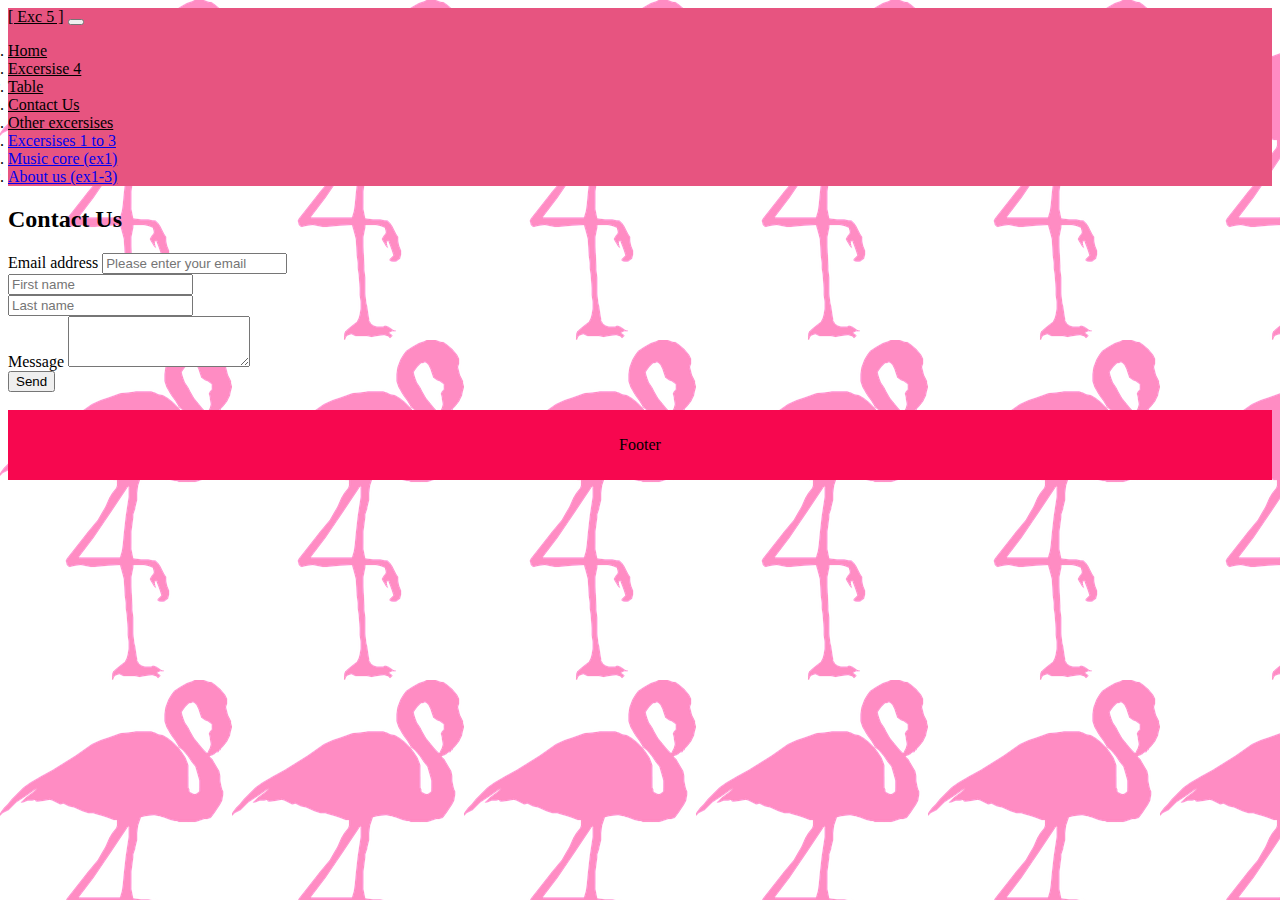
<file: contactus.html>
<!DOCTYPE html>
<html lang="en">
<head>
    <meta charset="UTF-8">
    <meta name="viewport" content="width=device-width, initial-scale=1.0">
    <title>Document</title>
    <link href="css/style5.css" rel="stylesheet">
    <link href="https://cdn.jsdelivr.net/npm/bootstrap@5.0.0-beta1/dist/css/bootstrap.min.css" rel="stylesheet" integrity="sha384-giJF6kkoqNQ00vy+HMDP7azOuL0xtbfIcaT9wjKHr8RbDVddVHyTfAAsrekwKmP1" crossorigin="anonymous">
</head>
<body>
    <!-- NAVt -->
    <nav class="navbar navbar-expand-lg" style="background-color: #E75480;" >
        <div class="container-fluid" >
          <a class="navbar-brand" href="#"> [ Exc 5 ]</a>
          <button class="navbar-toggler" type="button" data-bs-toggle="collapse" data-bs-target="#navbarNavDropdown" aria-controls="navbarNavDropdown" aria-expanded="false" aria-label="Toggle navigation">
            <span class="navbar-toggler-icon"></span>
          </button>
          <div class="collapse navbar-collapse" id="navbarNavDropdown">
            <ul class="navbar-nav" >
              <li class="nav-item">
                <a class="nav-link active" aria-current="page" href="https://linda370.github.io/celia_kujamakiwww21/exercise5.html">Home</a>
              </li>
              <li class="nav-item">
                <a class="nav-link" href="https://linda370.github.io/celia_kujamakiwww21/exercise4.html">Excersise 4 </a>
              </li>
              <li class="nav-item"  >
                <a class="nav-link" href="https://linda370.github.io/celia_kujamakiwww21/table.html">Table</a>
              </li>
              <li class="nav-item"  >
                <a class="nav-link" href="https://linda370.github.io/celia_kujamakiwww21/contactus.html">Contact Us</a>
              </li>
             
              <li class="nav-item dropdown">
                <a class="nav-link dropdown-toggle" href="#" id="navbarDropdownMenuLink" role="button" data-bs-toggle="dropdown" aria-expanded="false">
                  Other excersises
                </a>
                <ul class="dropdown-menu" aria-labelledby="navbarDropdownMenuLink">
                  <li><a class="dropdown-item" href="https://linda370.github.io/celia_kujamakiwww21/">Excersises 1 to 3</a></li>
                  <li><a class="dropdown-item" href="https://linda370.github.io/celia_kujamakiwww21/prog">Music core (ex1) </a></li>
                  <li><a class="dropdown-item" href="https://linda370.github.io/celia_kujamakiwww21/aboutus.html">About us (ex1-3)</a></li>
                </ul>
              </li>
            </ul>
          </div>
        </div>
      </nav>

    <h2> Contact Us </h2>
    <form>
        <div class="form-group">
          <label for="exampleFormControlInput1">Email address</label>
          <input type="email" class="form-control" id="exampleFormControlInput1" placeholder="Please enter your email">
        </div>
            <div class="row">
              <div class="col">
                <input type="text" class="form-control" placeholder="First name">
              </div>
              <div class="col">
                <input type="text" class="form-control" placeholder="Last name">
              </div>
            </div>
        <div class="form-group">
          <label for="exampleFormControlTextarea1">Message</label>
          <textarea class="form-control" id="exampleFormControlTextarea1" rows="3"></textarea>
        </div>
        <button class="btn btn-primary" type="submit">Send</button>
      </form>
<br>

      <footer>
        <p>Footer</p>
      </footer>
    <script src="https://cdn.jsdelivr.net/npm/bootstrap@5.0.0-beta1/dist/js/bootstrap.bundle.min.js" integrity="sha384-ygbV9kiqUc6oa4msXn9868pTtWMgiQaeYH7/t7LECLbyPA2x65Kgf80OJFdroafW" crossorigin="anonymous"></script>
</body>
</html>
</file>
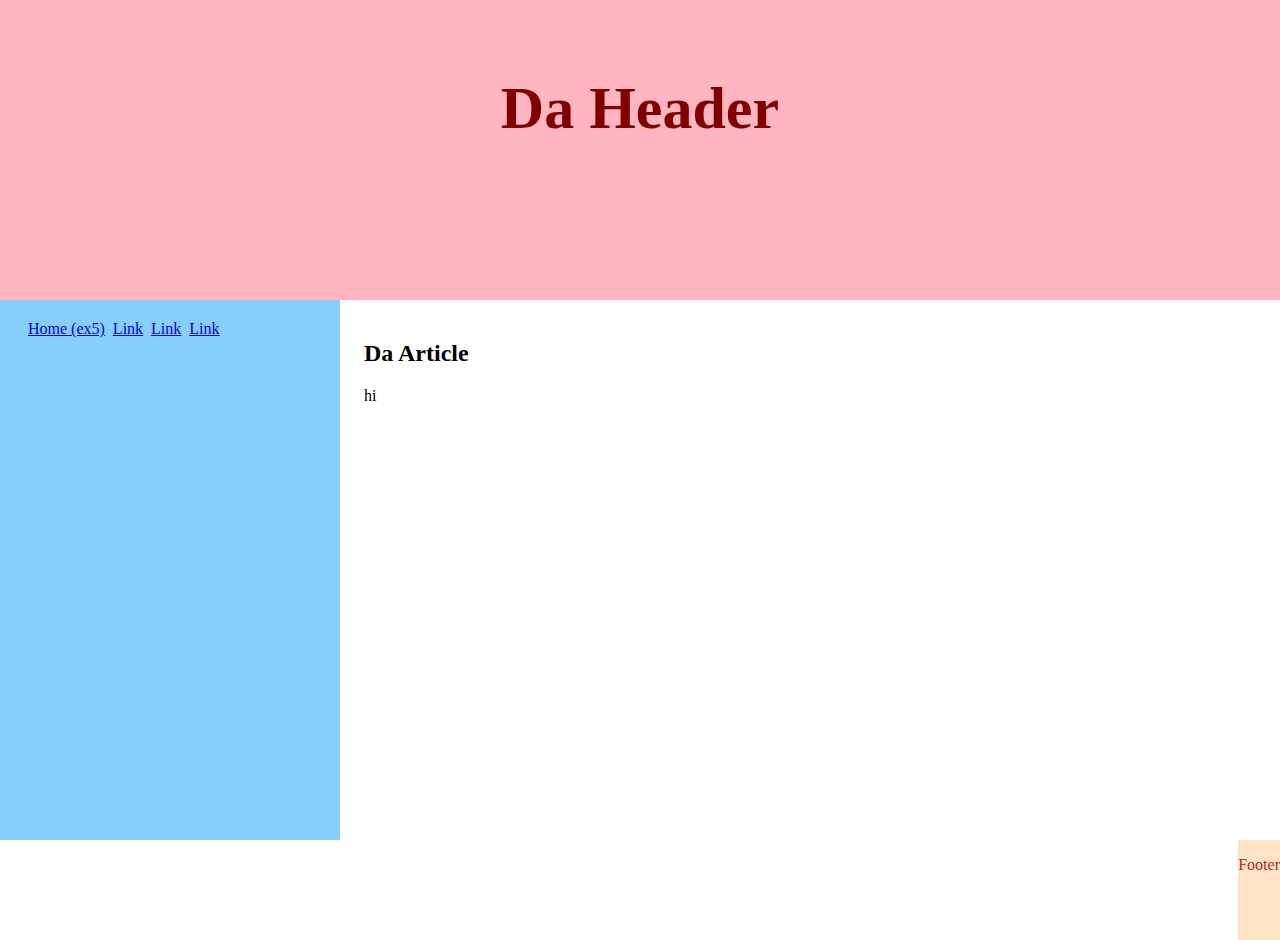
<file: exercise4.html>
<!DOCTYPE html>
<html lang="en">
<head>
    <meta charset="UTF-8">
    <meta name="viewport" content="width=device-width, initial-scale=1.0">
    <metan name="keywords" content="HTML, HTML excersise" >
        <meta name="description" content=" html excersise for school">
        <meta name="author" content="Celia K">
    <title>(4)HTML layout</title>
    <link rel='stylesheet' type='text/css' media='screen' href='css/style4.css'>
</head>
<body>
<div class="wrapper">
    <header> 
        <br>
<h1> Da Header  </h1>
</header>

<div class="hai">
    <nav>
        <ul>
            <li><a>  &nbsp; <a href ="https://linda370.github.io/celia_kujamakiwww21/exercise5.html" > Home (ex5)</a> </li>
            <li><a>  &nbsp; <a href ="https://www.youtube.com/watch?v=jOgVW9tue04" target="_blank"> Link </a> </li>
            <li><a>  &nbsp; <a href ="https://www.youtube.com/watch?v=jOgVW9tue04" target="_blank"> Link </a> </li>
            <li><a>  &nbsp; <a href ="https://www.youtube.com/watch?v=jOgVW9tue04" target="_blank"> Link </a> </li>
        </ul>
      </nav>
    </div> 
    
    
      <div class="fmal">    
        <content style = "flex-grow: 6;"> 
            <article> 
            <h2> Da Article </h2>
            <p>  hi </p>
         </article>
    </content>
</div>  


<footer>
    <p>Footer</p>
  </footer>

</body>
</html>
</file>
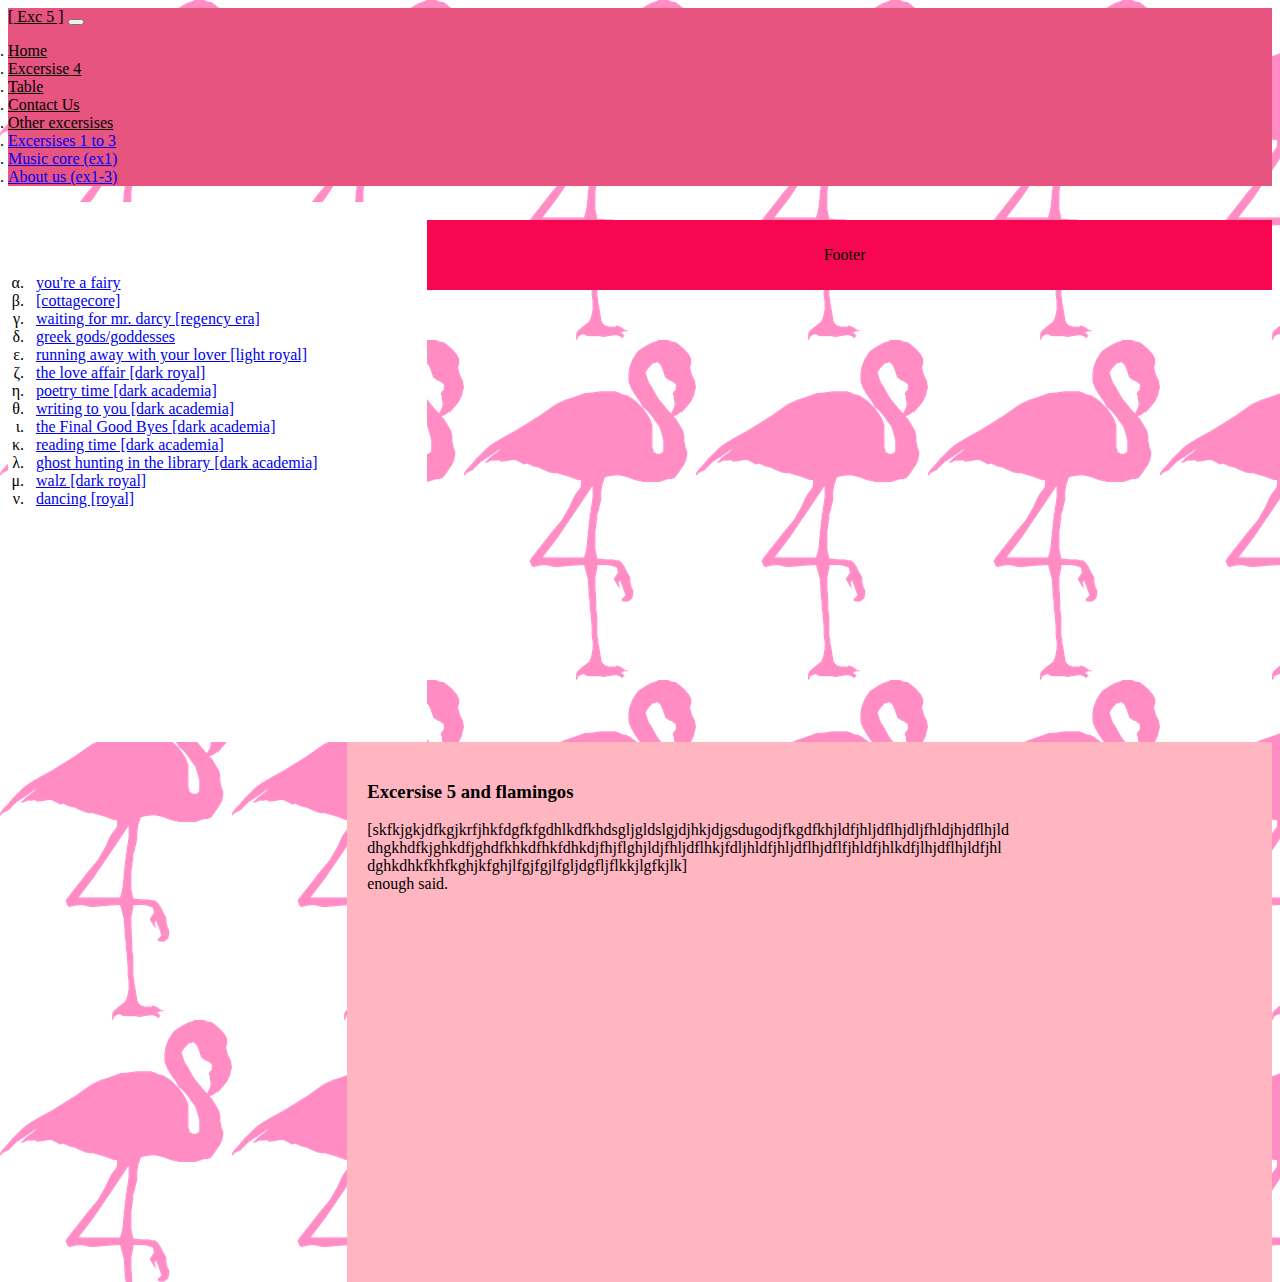
<file: exercise5.html>
<!DOCTYPE html>
<html lang="en">
<head>
    <meta charset="UTF-8">
    <meta name="viewport" content="width=device-width, initial-scale=1.0">
    <meta name="description" content=" html excersise for school">
    <meta name="author" content="Celia K">
    <title>(5) Bootstrap</title>
    <link href="css/style5.css" rel="stylesheet">
    <link href="https://cdn.jsdelivr.net/npm/bootstrap@5.0.0-beta1/dist/css/bootstrap.min.css" rel="stylesheet" integrity="sha384-giJF6kkoqNQ00vy+HMDP7azOuL0xtbfIcaT9wjKHr8RbDVddVHyTfAAsrekwKmP1" crossorigin="anonymous">
</head>
<body>
    <header> 
    </header>
  <!-- NAVt -->
    <nav class="navbar navbar-expand-lg" style="background-color: #E75480;" >
        <div class="container-fluid" >
        <!-- <a class="navbar-brand2" href="https://www.youtube.com/watch?v=DLzxrzFCyOs" target="_blank">  <img alt="Qries" src="img/Flam2.png"
            width="150" height="70"> </a>--> 
          <a class="navbar-brand" href="https://www.youtube.com/watch?v=DLzxrzFCyOs" target="_blank"> [ Exc 5 ]</a>
          <button class="navbar-toggler" type="button" data-bs-toggle="collapse" data-bs-target="#navbarNavDropdown" aria-controls="navbarNavDropdown" aria-expanded="false" aria-label="Toggle navigation">
            <span class="navbar-toggler-icon"></span>
          </button>
          <div class="collapse navbar-collapse" id="navbarNavDropdown">
            <ul class="navbar-nav" >
              <li class="nav-item">
                <a class="nav-link active" aria-current="page" href="https://linda370.github.io/celia_kujamakiwww21/exercise5.html">Home</a>
              </li>
              <li class="nav-item">
                <a class="nav-link" href="https://linda370.github.io/celia_kujamakiwww21/exercise4.html">Excersise 4 </a>
              </li>
              <li class="nav-item"  >
                <a class="nav-link" href="https://linda370.github.io/celia_kujamakiwww21/table.html">Table</a>
              </li>
              <li class="nav-item"  >
                <a class="nav-link" href="https://linda370.github.io/celia_kujamakiwww21/contactus.html">Contact Us</a>
              </li>
             
              <li class="nav-item dropdown">
                <a class="nav-link dropdown-toggle" href="#" id="navbarDropdownMenuLink" role="button" data-bs-toggle="dropdown" aria-expanded="false">
                  Other excersises
                </a>
                <ul class="dropdown-menu" aria-labelledby="navbarDropdownMenuLink">
                  <li><a class="dropdown-item" href="https://linda370.github.io/celia_kujamakiwww21/">Excersises 1 to 3</a></li>
                  <li><a class="dropdown-item" href="https://linda370.github.io/celia_kujamakiwww21/prog">Music core (ex1) </a></li>
                  <li><a class="dropdown-item" href="https://linda370.github.io/celia_kujamakiwww21/aboutus.html">About us (ex1-3)</a></li>
                </ul>
              </li>
            </ul>
          </div>
        </div>
    </nav>

      <section>
<nav class="notahhai"> 
<ul>
    <br>
    <br>
<li> <a> &nbsp;  <a href ="https://www.youtube.com/watch?v=RYItkivEkb8" target="_blank"> you're a fairy </a>  </li>
<li>  <a> &nbsp;  <a href ="https://www.youtube.com/watch?v=nhEoqAIozRM" target="_blank"> [cottagecore] </a> </li>
<li>  <a> &nbsp;  <a href ="https://www.youtube.com/watch?v=DeanegNeKmw" target="_blank"> waiting for mr. darcy [regency era] </a> </li>
<li>  <a> &nbsp;  <a href ="https://www.youtube.com/watch?v=7_j_L6YApOM" target="_blank"> greek gods/goddesses </a></li>
<li><a> &nbsp;  <a href ="https://www.youtube.com/watch?v=Z-gtLiUEL3M" target="_blank"> running away with your lover [light royal] </a> </li>
<li>    <a> &nbsp;  <a href ="https://www.youtube.com/watch?v=UVwyzibvVMc" target="_blank"> the love affair  [dark royal] </a>  </li>
<li> 
    <a> &nbsp;  <a href ="https://www.youtube.com/watch?v=NbuI7p9cgLU" target="_blank"> poetry time [dark academia] </a> </li>
<li>  <a> &nbsp;  <a href ="https://www.youtube.com/watch?v=GQMNer3PwUc" target="_blank"> writing to you [dark academia] </a> </li>
<li> <a> &nbsp;  <a href ="https://www.youtube.com/watch?v=mfI2bthwDSk" target="_blank"> the Final Good Byes [dark academia] </a>  </li>
<li>     
    <a> &nbsp;  <a href ="https://www.youtube.com/watch?v=Ie5koh4qvJc" target="_blank"> reading time [dark academia] </a> </li>
<li>  <a> &nbsp;  <a href ="https://www.youtube.com/watch?v=ANTou14a7g0" target="_blank"> ghost hunting in the library [dark academia] </a>  </li>
<li>   
    <a> &nbsp;  <a href ="https://www.youtube.com/watch?v=nERAzGrdadU" target="_blank"> walz [dark royal] </a> </li>
<li>    <a> &nbsp;  <a href ="https://www.youtube.com/watch?v=KiDLXSVyJDY" target="_blank"> dancing [royal] </a> </li>
</ul>
</nav>
<div class="inters"> 
<h3>  Excersise 5 and flamingos  </h3>
<p> [skfkjgkjdfkgjkrfjhkfdgfkfgdhlkdfkhdsgljgldslgjdjhkjdjgsdugodjfkgdfkhjldfjhljdflhjdljfhldjhjdflhjld <br>
    dhgkhdfkjghkdfjghdfkhkdfhkfdhkdjfhjflghjldjfhljdflhkjfdljhldfjhljdflhjdflfjhldfjhlkdfjlhjdflhjldfjhl <br>
    dghkdhkfkhfkghjkfghjlfgjfgjlfgljdgfljflkkjlgfkjlk] <br>
     enough said.  </p>
</div>
</section>
<br>
      <footer>
        <p>Footer</p>
      </footer>
      <script src="https://cdn.jsdelivr.net/npm/bootstrap@5.0.0-beta1/dist/js/bootstrap.bundle.min.js" integrity="sha384-ygbV9kiqUc6oa4msXn9868pTtWMgiQaeYH7/t7LECLbyPA2x65Kgf80OJFdroafW" crossorigin="anonymous"></script>
</body>
</html>
</file>
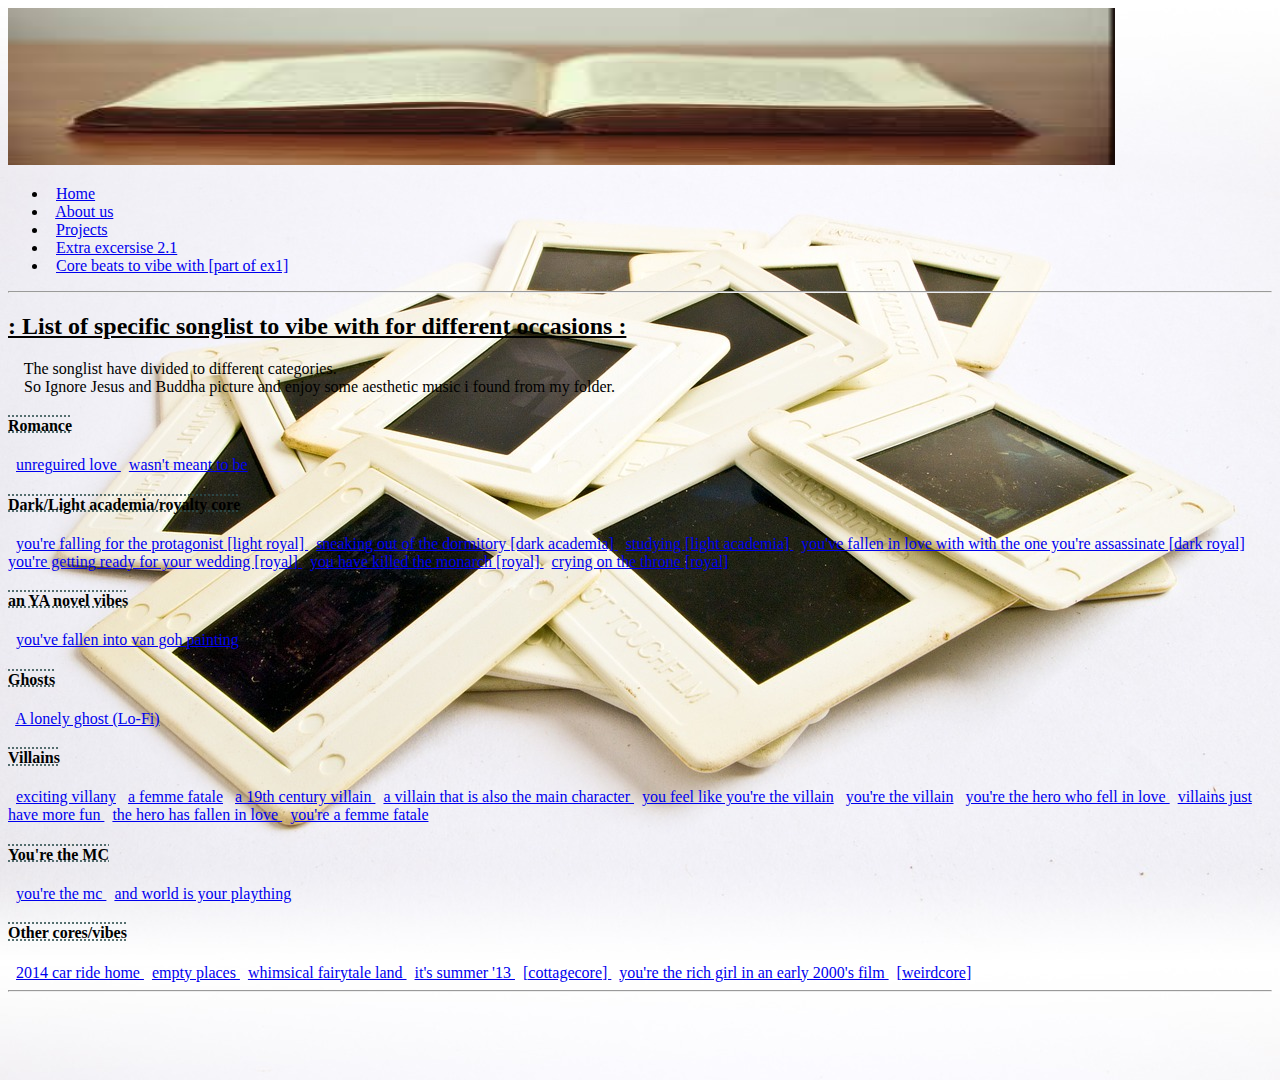
<file: prog.html>
<!DOCTYPE html>
<html lang="en">
<head>
    <meta charset="UTF-8">
    <meta name="viewport" content="width=device-width, initial-scale=1.0">
    <title>Document</title>
    <style> 
    body{
        background-image: url("../img/DARK2.jpg");
    }
    h4 {
        text-decoration: underline overline dotted darkslategray;
    }
    a:hover {  background-color: lightgoldenrodyellow;
}</style>
</head>
<body>
    <img src="img/Jeesus&Buddha2021(2).jpg" alt=" just a ex pic" width="1107" height="157" >
    <ul>
        <li><a> &nbsp;  <a href ="https://linda370.github.io/celia_kujamakiwww21/index.htm"> Home</a></li>
        <li><a> &nbsp;  <a href ="https://linda370.github.io/celia_kujamakiwww21/aboutus.html"> About us</a></li>
        <li><a> &nbsp;  <a href ="https://linda370.github.io/celia_kujamakiwww21/projects.html"> Projects</a></li>
        <li><a> &nbsp;  <a href ="https://linda370.github.io/celia_kujamakiwww21/weird.html"> Extra excersise 2.1 </a></li>
        <li><a> &nbsp;  <a href ="https://linda370.github.io/celia_kujamakiwww21/prog"> Core beats to vibe with [part of ex1] </a></li>
      </ul>
    <hr>
    <h2> <u> <b>: List of specific songlist to vibe with for different occasions : </b> </u> </h2>
    <p> &nbsp; &nbsp; The songlist have divided to different categories. <br> &nbsp; &nbsp; So Ignore Jesus and Buddha picture and enjoy some aesthetic music i found from my folder. </p>
   
    <h4> Romance </h4>
    <a> &nbsp;  <a href ="https://www.youtube.com/watch?v=FpTPdfTIppA" target="_blank"> unreguired love </a>
    <a> &nbsp;  <a href ="https://www.youtube.com/watch?v=XI0Bapkw1Ds" target="_blank"> wasn't meant to be </a>

    <h4> Dark/Light academia/royalty core </h4>
    <a> &nbsp;  <a href ="https://www.youtube.com/watch?v=Hmwc839ucpI" target="_blank"> you're falling for the protagonist [light royal] </a>
    <a> &nbsp;  <a href ="https://www.youtube.com/watch?v=dd8y4JAtudk" target="_blank"> sneaking out of the dormitory [dark academia] </a> 
    <a> &nbsp;  <a href ="https://www.youtube.com/watch?v=XYynzekp3nE" target="_blank"> studying [light academia] </a> 
    <a> &nbsp;  <a href ="https://www.youtube.com/watch?v=y4agSdIIgLI" target="_blank"> you've fallen in love with  with the one you're assassinate [dark royal]</a>
    <a> &nbsp;  <a href ="https://www.youtube.com/watch?v=exOY6c17XnE" target="_blank"> you're getting ready for your wedding [royal] </a> 
    <a> &nbsp;  <a href ="https://www.youtube.com/watch?v=hYZ3jR-2Fio" target="_blank"> you have killed the monarch [royal] </a>  
    <a> &nbsp;  <a href ="https://www.youtube.com/watch?v=Mrtz2jcmJ-c" target="_blank"> crying on the throne [royal] </a>  
   
    <br>
    <h4> an YA novel vibes </h4>
    <a> &nbsp;  <a href ="https://www.youtube.com/watch?v=-i71uAxG-bU" target="_blank"> you've fallen into van goh painting </a>

    <h4> Ghosts </h4>
    <a> &nbsp;  <a href ="https://www.youtube.com/watch?v=2GjPQfdQfMY" target="_blank"> A lonely ghost (Lo-Fi) </a> 
    
    <h4> Villains </h4>
    <a> &nbsp;  <a href ="youtube.com/watch?v=zjyizoG7qgY" target="_blank"> exciting villany</a>
    <a> &nbsp;  <a href ="https://www.youtube.com/watch?v=Ss4v-9XoDiQ" target="_blank"> a femme fatale</a>
    <a> &nbsp;  <a href ="https://www.youtube.com/watch?v=uMCSdgkdOJc" target="_blank"> a 19th century villain </a>
    <a> &nbsp;  <a href ="https://www.youtube.com/watch?v=XaUeIuhquP8" target="_blank">  a villain that is also the main character </a>
    <a> &nbsp;  <a href ="https://www.youtube.com/watch?v=oupEFDaHeJo" target="_blank"> you feel like you're the villain</a>
    <a> &nbsp;  <a href ="https://www.youtube.com/watch?v=YrhPi0-54a8" target="_blank"> you're the villain</a>
    <a> &nbsp;  <a href ="https://www.youtube.com/watch?v=j_Ei1LbBNPM" target="_blank"> you're the hero who fell in love  </a>
    <a> &nbsp;  <a href ="https://www.youtube.com/watch?v=b_scnEGK5bI" target="_blank"> villains just have more fun </a>
    <a> &nbsp;  <a href ="https://www.youtube.com/watch?v=b9NJOHy4QXc" target="_blank">the hero has fallen in love  </a>
    <a> &nbsp;  <a href ="https://www.youtube.com/watch?v=nVv10YxP0AU" target="_blank">you're a femme fatale  </a>

    <h4> You're the MC </h4>
    <a> &nbsp;  <a href ="https://www.youtube.com/watch?v=MSCyADD8cuM" target="_blank"> you're the mc </a>
    <a> &nbsp;  <a href ="https://www.youtube.com/watch?v=3D9hr55kzhI" target="_blank"> and world is your plaything </a>
    
    
    <h4> Other cores/vibes </h4>

    <a> &nbsp;  <a href ="https://www.youtube.com/watch?v=jOgVW9tue04" target="_blank"> 2014 car ride home </a>
    <a> &nbsp;  <a href ="https://www.youtube.com/watch?v=_QPWEjY_iLw" target="_blank"> empty places </a> 
    <a> &nbsp;  <a href ="https://www.youtube.com/watch?v=lM_ZtUw57HI" target="_blank"> whimsical fairytale land </a>
    <a> &nbsp;  <a href ="https://www.youtube.com/watch?v=MWe40nEspDM" target="_blank"> it's summer '13 </a>
    <a> &nbsp;  <a href ="https://www.youtube.com/watch?v=FZ9RvEaYchY" target="_blank"> [cottagecore] </a>
    <a> &nbsp;  <a href ="https://www.youtube.com/watch?v=XOGAj2ksmcU" target="_blank"> you're the rich girl in an early 2000's film </a>
    <a> &nbsp;  <a href ="https://www.youtube.com/watch?v=12cqkbCz9do" target="_blank"> [weirdcore] </a>

    
    <hr>
    <br>
    <br>
    <br>
    <br>
</body>
</html>
</file>
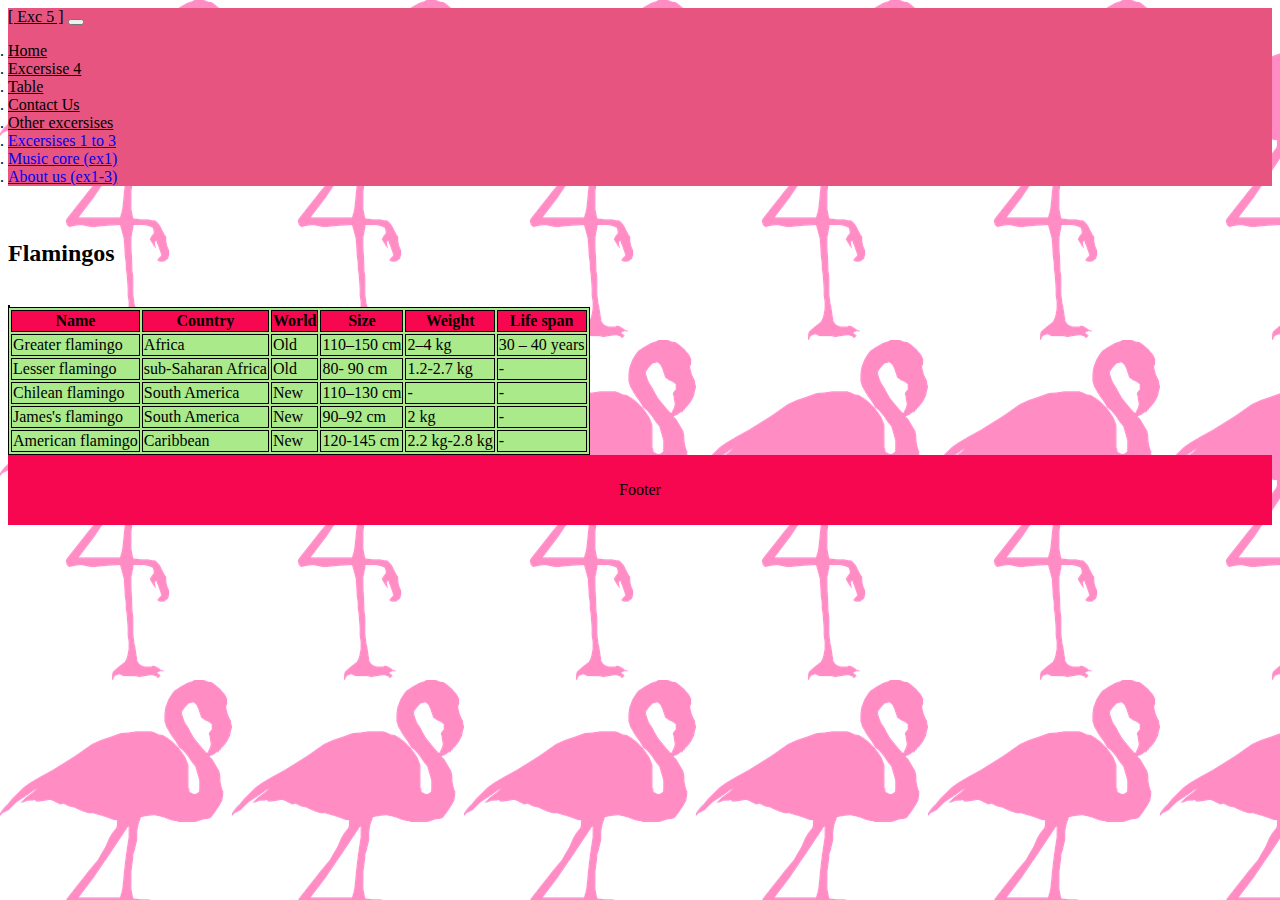
<file: table.html>
<!DOCTYPE html>
<html lang="en">
<head>
    <meta charset="UTF-8">
    <meta name="viewport" content="width=device-width, initial-scale=1.0">
    <title>Document</title>
    <link href="css/style5.css" rel="stylesheet" type='text/css' media='screen' >
    
    <link href="https://cdn.jsdelivr.net/npm/bootstrap@5.0.0-beta1/dist/css/bootstrap.min.css" rel="stylesheet" integrity="sha384-giJF6kkoqNQ00vy+HMDP7azOuL0xtbfIcaT9wjKHr8RbDVddVHyTfAAsrekwKmP1" crossorigin="anonymous">
</head>
<body>
    <nav class="navbar navbar-expand-lg" style="background-color: #E75480;" >
        <div class="container-fluid" >
          <a class="navbar-brand" href="#"> [ Exc 5 ]</a>
          <button class="navbar-toggler" type="button" data-bs-toggle="collapse" data-bs-target="#navbarNavDropdown" aria-controls="navbarNavDropdown" aria-expanded="false" aria-label="Toggle navigation">
            <span class="navbar-toggler-icon"></span>
          </button>
          <div class="collapse navbar-collapse" id="navbarNavDropdown">
            <ul class="navbar-nav" >
              <li class="nav-item">
                <a class="nav-link active" aria-current="page" href="https://linda370.github.io/celia_kujamakiwww21/exercise5.html">Home</a>
              </li>
              <li class="nav-item">
                <a class="nav-link" href="https://linda370.github.io/celia_kujamakiwww21/exercise4.html">Excersise 4 </a>
              </li>
              <li class="nav-item"  >
                <a class="nav-link" href="https://linda370.github.io/celia_kujamakiwww21/table.html">Table</a>
              </li>
              <li class="nav-item"  >
                <a class="nav-link" href= "https://linda370.github.io/celia_kujamakiwww21/contactus.html">Contact Us</a>
              </li>
             
              <li class="nav-item dropdown">
                <a class="nav-link dropdown-toggle" href="#" id="navbarDropdownMenuLink" role="button" data-bs-toggle="dropdown" aria-expanded="false">
                  Other excersises
                </a>
                <ul class="dropdown-menu" aria-labelledby="navbarDropdownMenuLink">
                  <li><a class="dropdown-item" href="https://linda370.github.io/celia_kujamakiwww21/">Excersises 1 to 3</a></li>
                  <li><a class="dropdown-item" href="https://linda370.github.io/celia_kujamakiwww21/prog">Music core (ex1) </a></li>
                  <li><a class="dropdown-item" href="https://linda370.github.io/celia_kujamakiwww21/aboutus.html">About us (ex1-3)</a></li>
                </ul>
              </li>
            </ul>
          </div>
        </div>
      </nav>
<div class="Fams">
<table> 
    <br>
    <h2> Flamingos  </h2>
    <br>
</table>

<table>     
<colgroup span="4">
</colgroup>

<tr>
    <th> Name </th>
    <th> Country </th>
    <th> World </th>
    <th> Size</th>
    <th> Weight </th>
    <th> Life span </th>
   
</tr>

<tr> 
    <td>Greater flamingo</td>
    <td>Africa</td>
    <td>Old</td>
    <td>110–150 cm</td>
    <td>2–4 kg</td>
    <td>30 – 40 years</td>
</tr>
<tr> 
    <td>Lesser flamingo</td>
    <td>sub-Saharan Africa</td>
    <td>Old</td>
    <td> 80- 90 cm</td>
    <td>1.2-2.7 kg</td>
    <td>-</td>
</tr>
<tr> 
    <td>Chilean flamingo</td>
    <td> South America</td>
    <td>New</td>
    <td>110–130 cm</td>
    <td>-</td>
    <td>-</td>
</tr>
<tr> 
    <td>James's flamingo</td>
    <td>South America</td>
    <td>New</td>
    <td>90–92 cm</td>
    <td>2 kg </td>
    <td>-</td>
</tr>

<tr> 
    <td>American flamingo</td>
    <td>Caribbean </td>
    <td>New</td>
    <td>120-145 cm</td>
    <td>2.2 kg-2.8 kg </td>
    <td>-</td>
</tr>
</table>
</div>

<footer>
    <p>Footer</p>
  </footer>
<script src="https://cdn.jsdelivr.net/npm/bootstrap@5.0.0-beta1/dist/js/bootstrap.bundle.min.js" integrity="sha384-ygbV9kiqUc6oa4msXn9868pTtWMgiQaeYH7/t7LECLbyPA2x65Kgf80OJFdroafW" crossorigin="anonymous"></script>
</body>
</html>
</file>
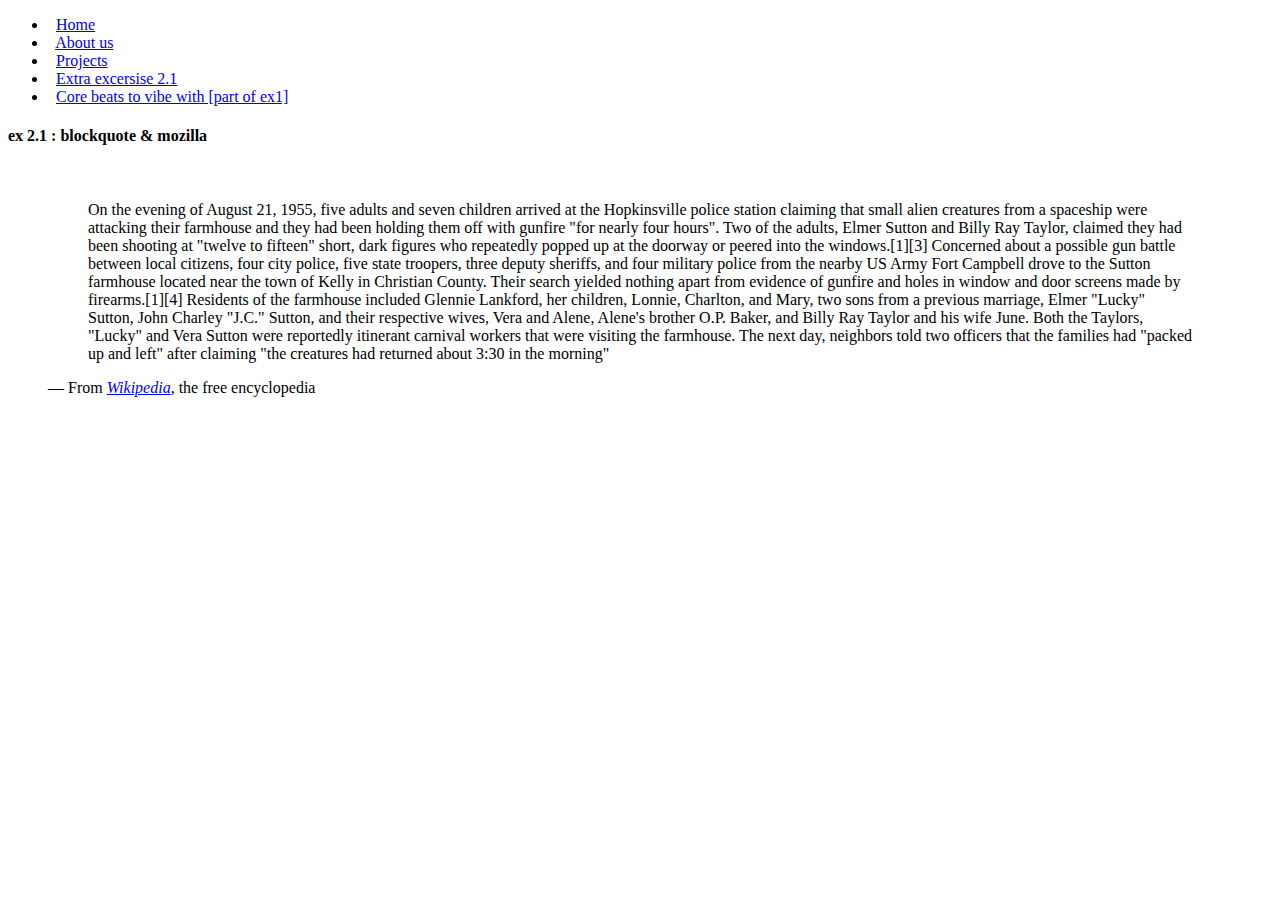
<file: weird.html>
<!DOCTYPE html>
<html lang="en">
<head>
    <meta charset="UTF-8">
    <meta name="viewport" content="width=device-width, initial-scale=1.0">
    <title>Document</title>
</head>
<ul>
    <li><a> &nbsp;  <a href ="https://linda370.github.io/celia_kujamakiwww21"> Home</a></li>
    <li><a> &nbsp;  <a href ="https://linda370.github.io/celia_kujamakiwww21/aboutus.html"> About us</a></li>
    <li><a> &nbsp;  <a href ="https://linda370.github.io/celia_kujamakiwww21/projects.html"> Projects</a></li>
    <li><a> &nbsp;  <a href ="https://linda370.github.io/celia_kujamakiwww21/weird.html"> Extra excersise 2.1 </a></li>
    <li><a> &nbsp;  <a href ="https://linda370.github.io/celia_kujamakiwww21/prog"> Core beats to vibe with [part of ex1] </a></li>
  </ul>
<body>
    <h4> ex 2.1 : blockquote & mozilla </h4>
    <br>
    <figure>
        <blockquote cite="https://en.wikipedia.org/wiki/Kelly%E2%80%93Hopkinsville_encounter"> 
<p>On the evening of August 21, 1955, five adults and seven children arrived at the Hopkinsville police station claiming that small alien creatures from a spaceship were attacking their farmhouse and they had been holding them off with gunfire "for nearly four hours". Two of the adults, Elmer Sutton and Billy Ray Taylor, claimed they had been shooting at "twelve to fifteen" short, dark figures who repeatedly popped up at the doorway or peered into the windows.[1][3]

    Concerned about a possible gun battle between local citizens, four city police, five state troopers, three deputy sheriffs, and four military police from the nearby US Army Fort Campbell drove to the Sutton farmhouse located near the town of Kelly in Christian County. Their search yielded nothing apart from evidence of gunfire and holes in window and door screens made by firearms.[1][4]
    
    Residents of the farmhouse included Glennie Lankford, her children, Lonnie, Charlton, and Mary, two sons from a previous marriage, Elmer "Lucky" Sutton, John Charley "J.C." Sutton, and their respective wives, Vera and Alene, Alene's brother O.P. Baker, and Billy Ray Taylor and his wife June. Both the Taylors, "Lucky" and Vera Sutton were reportedly itinerant carnival workers that were visiting the farmhouse. The next day, neighbors told two officers that the families had "packed up and left" after claiming "the creatures had returned about 3:30 in the morning"</p>
        </blockquote>
        <figcaption>— From <a><a href =" https://en.wikipedia.org/wiki/Kelly%E2%80%93Hopkinsville_encounter"> <cite>Wikipedia</cite></a>, the free encyclopedia </figcaption>
    </figure>



</body>
</html>
</file>
<file: css/style5.css>
.navbar-brand{
    color: black;
}
.nav-link{
    color: black;
}
table, tr, td{
    border: black 1px solid;
}
th{
    border: black 1px solid;
    background-color: #F7074F; 
}
h1{
    background-color: #FD89AC;
    color: #E75480;
    text-align: center;
    font-size: 10px;
    font-family: fantasy;
}
body{
    background-image: url("../img/Fam.webp");
}
header{
    color:black
}
footer {
    background-color: #F7074F;
    padding: 10px;
    text-align: center;
    color: black;
  }
  @media (max-width: 600px) {
    nav, article {
      width: 100%;
      height: auto;
    }
}
.notahhai {float: left;
width: 30%;
height: 500px; /* only for demonstration, should be removed */
background: white;
padding: 20px;
}
ul{
    list-style-type:lower-greek;
    padding: 0;
}
table{
    background-color: #AAEA8B;
}
* {
    box-sizing:content-box;
  }
.inters {
    float: right;
    padding: 20px;
    width: 70%;
    background-color: lightpink;
    height: 500px; /* only for demonstration, should be removed */
  }
</file>
<file: css/style4.css>
header{
    background-color: lightpink;
    color: maroon;
    height: 300px;
    text-align: center;
    font-size: 30px;

}
footer {
    float:inline-end;
    background-color: bisque;
    color: brown;
    height: 100px;
    text-align: center;
}
.wrapper{
margin: auto;
}
ul {
    list-style-type: none;
    margin: 0;
    padding: 0;
  }
   body { 
            margin: 0 auto; 
            background-position:center; 
            background-size: contain; 
        }
nav ul {
    float: left;
height: 500px; /* only for demonstration, should be removed */
padding: 20px;
background-color: lightskyblue;
width: 300px;
text-align: left;
display: flex;
align-items: stretch;
}
.fmal{float: right;
padding: 20px;
width: 70%;
background-color: white;
height: 500px; /* only for demonstration, should be removed */
}
@media (max-width: 600px) {
  nav, article {
    width: 100%;
    height: auto;}}
</file>
